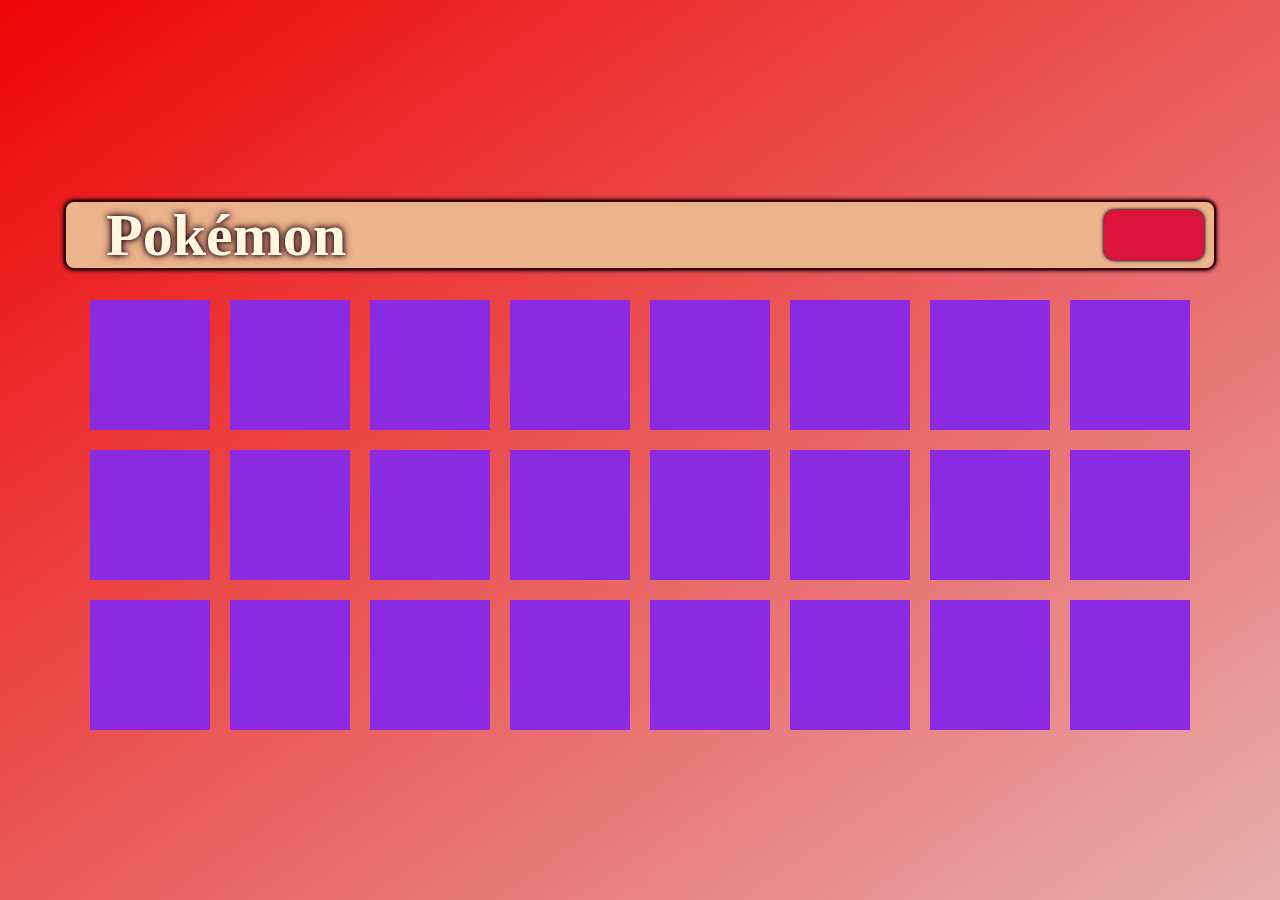
<file: page2.html>
<!DOCTYPE html>
<html lang="en">
<head>
  <meta charset="UTF-8">
  <meta http-equiv="X-UA-Compatible" content="IE=edge">
  <meta name="viewport" content="width=device-width, initial-scale=1.0">
  <link rel="stylesheet" href="style2.css">
  <link rel="stylesheet" href="style3.css">
  <script src="https://ajax.googleapis.com/ajax/libs/jquery/3.5.1/jquery.min.js"></script>
  <title>Pokémon-Game By Abhinav</title>
</head>
<body>
  <div id="wrapper">
    <div class="wrapper">
      <div class="header">
        <div class="pokemon">Pokémon</div>
        <div class="timer"><span class="time"></span></div>
      </div>
      <div id="cards">
        <div id="box">
          <h1 class="result"></h1>
          <h2 class="results"></h2>
        </div>
        <div class="card a exist" id="10" onClick="GFG_click(this.id)"></div>
        <div class="card b exist" id="20" onClick="GFG_click(this.id)"></div>
        <div class="card c exist" id="30" onClick="GFG_click(this.id)"></div>
        <div class="card d exist" id="40" onClick="GFG_click(this.id)"></div>
        <div class="card a exist" id="11" onClick="GFG_click(this.id)"></div>
        <div class="card b exist" id="21" onClick="GFG_click(this.id)"></div>
        <div class="card c exist" id="31" onClick="GFG_click(this.id)"></div>
        <div class="card d exist" id="41" onClick="GFG_click(this.id)"></div>
        <div class="card e exist" id="50" onClick="GFG_click(this.id)"></div>
        <div class="card f exist" id="60" onClick="GFG_click(this.id)"></div>
        <div class="card g exist" id="70" onClick="GFG_click(this.id)"></div>
        <div class="card h exist" id="80" onClick="GFG_click(this.id)"></div>
        <div class="card e exist" id="51" onClick="GFG_click(this.id)"></div>
        <div class="card f exist" id="61" onClick="GFG_click(this.id)"></div>
        <div class="card g exist" id="71" onClick="GFG_click(this.id)"></div>
        <div class="card h exist" id="81" onClick="GFG_click(this.id)"></div>
        <div class="card i exist" id="90" onClick="GFG_click(this.id)"></div>
        <div class="card j exist" id="100" onClick="GFG_click(this.id)"></div>
        <div class="card k exist" id="110" onClick="GFG_click(this.id)"></div>
        <div class="card l exist" id="120" onClick="GFG_click(this.id)"></div>
        <div class="card i exist" id="91" onClick="GFG_click(this.id)"></div>
        <div class="card j exist" id="101" onClick="GFG_click(this.id)"></div>
        <div class="card k exist" id="111" onClick="GFG_click(this.id)"></div>
        <div class="card l exist" id="121" onClick="GFG_click(this.id)"></div>
      </div>
    </div>
  </div>
</body>
<script type='text/javascript' src="cade2.js"></script>
<script type='text/javascript' src="timer.js"></script>
<script type='text/javascript' src="random.js"></script>
</html>
</file>
<file: style2.css>
*{
  padding: 0;
  margin:0;
  box-sizing: border-box;
}

body{
  background:linear-gradient(to top left,rgb(231, 174, 174) ,rgb(238, 5, 5));
  height:100vh;
  display: flex;
  flex-direction: column;
  align-items: center;
  justify-content: center;
}

.wrapper{
  display: flex;
  flex-direction: column;
  align-items: center;
  justify-content: center;
}

.header{
  background-color: rgb(235, 180, 140);
  box-shadow: 0 0 3px #360202, 0 0 5px #0d0438;
  height: 70px;
  width:90vw;
  display: flex;
  flex-direction: row;
  align-items: center;
  justify-content: space-between;
  border-radius: 10px;
  border:solid rgb(61, 2, 2) 2px ;
  margin-top:40px;
  margin-bottom: 20px;
}

.pokemon{
  padding:5px 40px;
  font-size: 60px;
  font-weight:bolder;
  color:cornsilk;
  text-shadow: 0 0 10px #360202, 0 0 5px #0d0438;
}

.timer{
  background-color: crimson;
  box-shadow: 0 0 3px #360202, 0 0 4px #0d0438;
  width:100px;
  height: 50px;
  margin:10px;
  border-radius: 10px;
  text-align: center;
  font-size: 30px;
  font-weight: 600;
  padding-top:10px;
  color:white;
  text-shadow: 0 0 3px #360202, 0 0 5px #0d0438;
}

#cards{
  display: flex;
  flex-direction: row;
  flex-wrap: wrap;
  justify-content: center;
  align-items: center;
  max-width:1200px;
  margin:0 auto;
  position:relative;
}

#box{
  position:absolute;
  left: 0;
  top: 0;
  z-index : 222;
}

.aactive{
  width:100%;
  height:100%;
  background-color: rgb(97, 2, 2);
  opacity:1;
}

.aactive .result{
  text-align: center;
  color: aliceblue;
  top:-50%;
  margin:10%;
  margin-bottom: 5%;
  font-size: 4rem;
  transform: translateY(-50);
}


.aactive h2{
  text-align: center;
  color: aliceblue;
  top:-50%;
  font-size: 1.5rem;
  transform: translateY(-50);
  z-index: 22;
}

.card{
  height: 130px;
  width: 120px;
  background: url(https://cdn.dribbble.com/users/956603/screenshots/6348374/pokeball.png?compress=1&resize=400x300) no-repeat center;
  background-size: cover;
  background-color: blueviolet;
  margin: 10px;
  border:none;
  position:relative;
}

.card::before{
  position: absolute;
  content: "";
  height: 130px;
  width: 120px;
  opacity:0;
/*   display:none; */
}

.card:hover{  
  box-shadow: 0 0 10px #360202, 0 0 7px #0d0438;
}


.hidden{
  opacity:0
}


@media only screen and (max-width:1150px){
  .card{
    height: 100px;
    width: 92px;
  }
  .card:before {
    height: 100px;
    width: 92px;
  }
  #cards{
    max-width:900px;
  }
}

@media only screen and (max-width:900px){
  .card{
    height: 76px;
    width: 70px;
    margin: 10px;
    margin-top: 7px;
    margin-bottom: 7px;
  }
  .card {
    height: 76px;
    width: 70px;
  }
  #cards{
    max-width:600px;
  }
  .header{
    margin-top:30px;
    margin-bottom: 15px;
    width:85vw;
  }
}

.box{
  background-color:aqua;
}
</file>
<file: style3.css>
.card.a.active::before {
  background: url(images/Pikachu.jpg);
  background-repeat: no-repeat;
  background-size: cover;
  background-color: darksalmon;
}


.card.active::before{
/*   display: block; */
  opacity:1;
}

.card.b::before{
  background: url(images/onix.png);
  background-repeat: no-repeat;
  background-size: cover;
  background-color: darksalmon;
}

.card.c::before{
  background: url(images/alakazam.png);
  background-repeat: no-repeat;
  background-size: cover;
  background-color: darksalmon;
}

.card.d::before{
  background: url(images/bulbasaur.png);
  background-repeat: no-repeat;
  background-size: cover;
  background-color: darksalmon;
}

.card.e::before{
  background: url(images/butterfree.png);
  background-repeat: no-repeat;
  background-size: cover;
  background-color: darksalmon;
}

.card.f::before{
  background: url(images/charizard.png);
  background-repeat: no-repeat;
  background-size: cover;
  background-color: darksalmon;
}

.card.g::before{
  background: url(images/craby.png);
  background-repeat: no-repeat;
  background-size: cover;
  background-color: darksalmon;
}

.card.h::before{
  background: url(images/Dragonite.png);
  background-repeat: no-repeat;
  background-size: cover;
  background-color: darksalmon;
}

.card.i::before{
  background: url(images/Lapras.webp);
  background-repeat: no-repeat;
  background-size: cover;
  background-color: darksalmon;
}

.card.j::before{
  background: url(images/pidgeotto.png);
  background-repeat: no-repeat;
  background-size: cover;
  background-color: darksalmon;
}
.card.k::before{
  background: url(images/Squirtle.png);
  background-repeat: no-repeat;
  background-size: cover;
  background-color: darksalmon;
}
.card.l::before{
  background: url(images/torrus.png);
  background-repeat: no-repeat;
  background-size: cover;
  background-color: darksalmon;
}

.card.active::before{
  border: black solid 2px;
  box-shadow: 0 0 10px #360202, 0 0 5px #0d0438;
}
</file>
